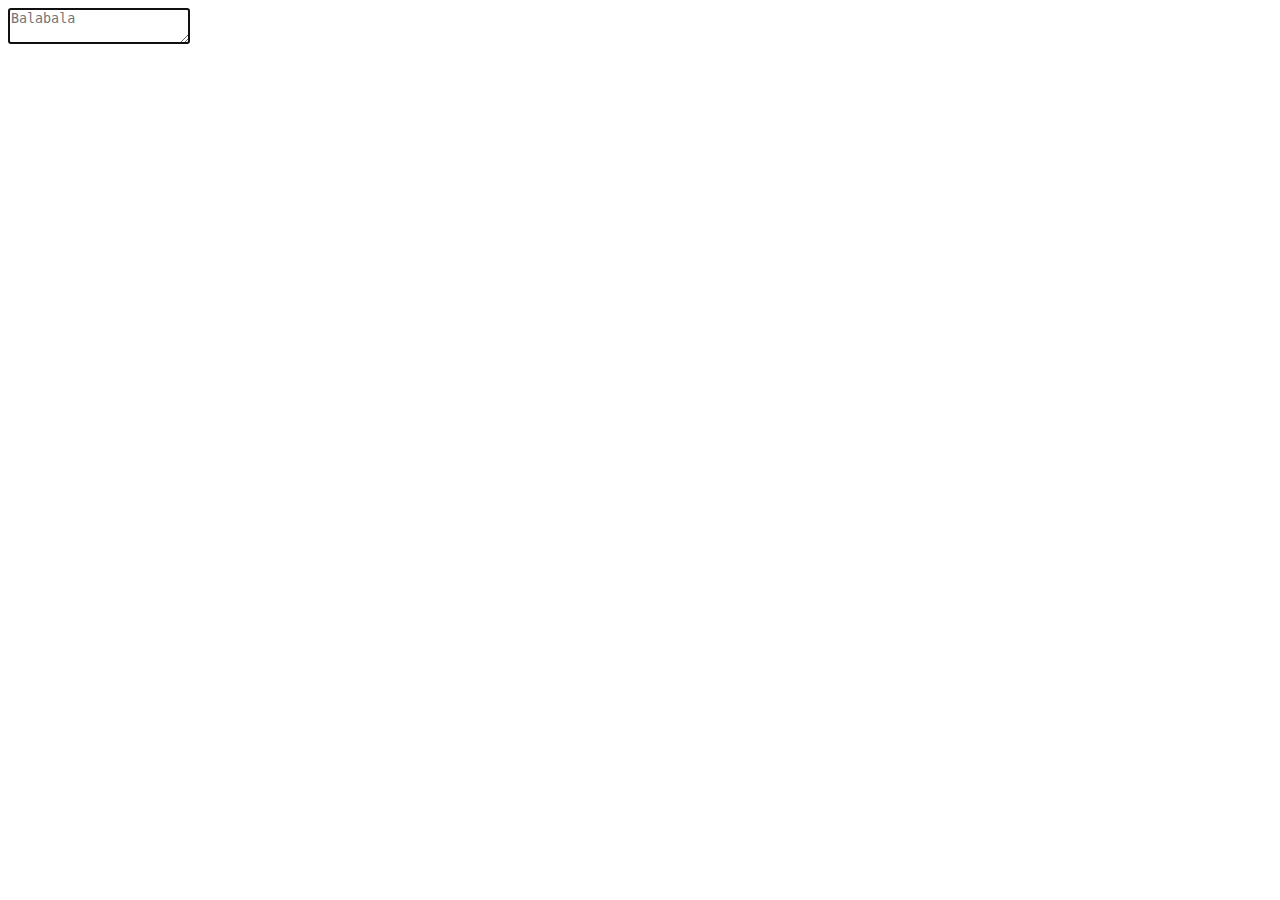
<file: src/main/resources/static/simditor/index.html>
<!doctype html>
<html>
<head>
<meta charset="utf-8">
<title>simditor</title>
<link rel="stylesheet" type="text/css" href="styles/simditor.css" />

<script src="http://www.jq22.com/jquery/jquery-1.10.2.js"></script>
<script type="text/javascript" src="scripts/module.min.js"></script>
<script type="text/javascript" src="scripts/hotkeys.min.js"></script>
<script type="text/javascript" src="scripts/uploader.min.js"></script>
<script type="text/javascript" src="scripts/simditor.min.js"></script>
</head>

<body>

<textarea id="editor" placeholder="Balabala" autofocus></textarea>
<script>
	var editor = new Simditor({
  	textarea: $('#editor')
  	//optional options
});
	
</script>

</body>
</html>
</file>
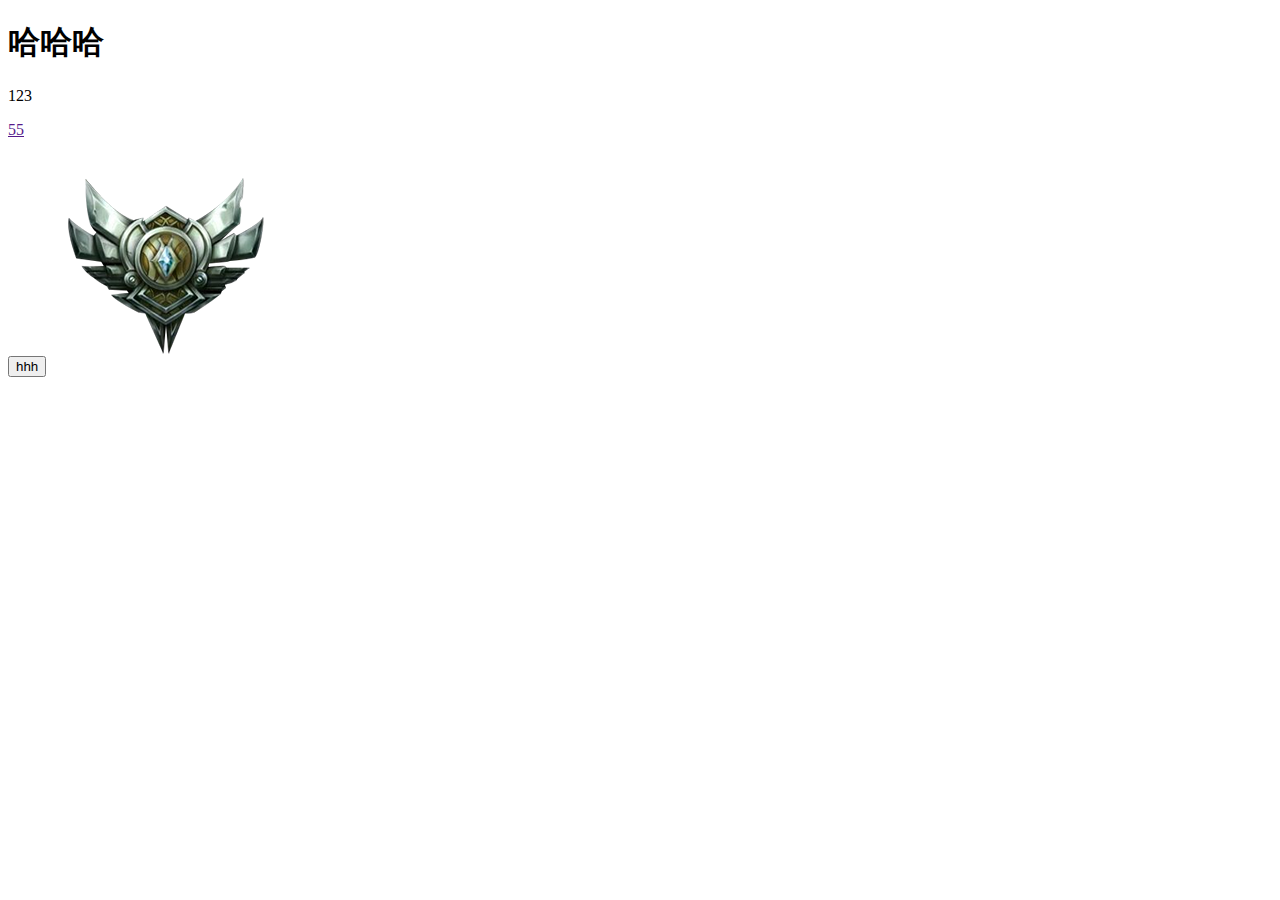
<file: src/main/resources/templates/page/test.html>
<!DOCTYPE html>
<html lang="en">
<head>
    <meta charset="UTF-8">
    <title>Title</title>

    <script src="../../static/cmz-select/jQuery/jQuery-2.1.4.min.js"></script>

    <style type="text/css">

    </style>

    <script src="https://eqcn.ajz.miesnfu.com/wp-content/plugins/wp-3d-pony/live2dw/lib/L2Dwidget.min.js"></script>
    <!--小帅哥： https://unpkg.com/live2d-widget-model-chitose@1.0.5/assets/chitose.model.json-->
    <!--萌娘：https://unpkg.com/live2d-widget-model-shizuku@1.0.5/assets/shizuku.model.json-->
    <!--小可爱（女）：https://unpkg.com/live2d-widget-model-koharu@1.0.5/assets/koharu.model.json-->
    <!--小可爱（男）：https://unpkg.com/live2d-widget-model-haruto@1.0.5/assets/haruto.model.json-->
    <!--初音：https://unpkg.com/live2d-widget-model-miku@1.0.5/assets/miku.model.json-->
    <!-- 上边的不同链接显示的是不同的小人，这个可以根据需要来选择 下边的初始化部分，可以修改宽高来修改小人的大小，或者是鼠标移动到小人上的透明度，也可以修改小人在页面出现的位置。 -->
    <script>
        /*https://unpkg.com/live2d-widget-model-shizuku@1.0.5/assets/shizuku.model.json*/
        L2Dwidget.init({ "model": { jsonPath:
                    "https://unpkg.com/live2d-widget-model-shizuku@1.0.5/assets/shizuku.model.json",
                "scale": 1 }, "display": { "position": "right", "width": 110, "height": 150,
                "hOffset": 0, "vOffset": -20 }, "mobile": { "show": true, "scale": 0.5 },
            "react": { "opacityDefault": 0.8, "opacityOnHover": 0.1 } });
    </script>



</head>
<body>
  <h1>哈哈哈</h1>

<div id="div1">
    <p>123</p>
    <a href="">55</a>
</div>
<button id="btn">hhh</button>
  <img src="../../static/stuHomeWork/rank/1sliver.png" alt="">
</body>
</html>
<script>
    $(function () {
        $("#btn").click(function () {
           /* var list=document.getElementById("div1");
            list.removeChild(list.childNodes[0]);
            alert(formatDate(new Date().valueOf()));*/
            let str = 'abcde';

            console.log(str.search('f'));// 0

            console.log(str.search(/A/i));//使用正则匹配忽略大小写检索   返回 0

            let str1 = '已提交';

            let reg = /未提交/i;
            // alert(reg.test(str1));// true

           alert(toPercent(0.1))
            alert(jsDate.format("yyyy-MM-dd hh:mm:ss"));
        })
    })
    function toPercent(point) {
        var str = Number(point * 100).toFixed(2);
        str += "%";
        return str;
    }
    var point = 0.123456;
    $("#bb").html(toPercent(point));//调用toPercent到页面即可
    function formatDate(str){
        let date = new Date(str);
        let year = date.getFullYear();
        let month= date.getMonth() + 1;
        month= month < 10 ? ('0' + month) : month;
        let day = date.getDate();
        day = day < 10 ? ('0' + day ) : day ;
        let h = date.getHours();
        h = h < 10 ? ('0' + h) : h;
        let m = date.getMinutes();
        m = m < 10 ? ('0' + m) : m;
        let s = date.getSeconds();
        s = s < 10 ? ('0' + s) : s;
        return year + '-' + month + '-' + day + ' ' + h + ':' + m + ':' + s;
    }

    /**
     * 时间对象的格式化;
     */
    Date.prototype.format = function (format)
    {
        /*
         * eg:format="YYYY-MM-dd hh:mm:ss";
         */
        var o =
            {
                "M+" : this.getMonth() + 1, // month
                "d+" : this.getDate(), // day
                "h+" : this.getHours(), // hour
                "m+" : this.getMinutes(), // minute
                "s+" : this.getSeconds(), // second
                "q+" : Math.floor((this.getMonth() + 3)  / 3), // quarter
                "S" : this.getMilliseconds() // millisecond
            }
        if (/(y+)/.test(format))
        {
            format = format.replace(RegExp.$1, (this.getFullYear() + "") .substr(4 - RegExp.$1.length));
        }
        for ( var k in o)
        {
            if (new RegExp("(" + k + ")").test(format))
            {
                format = format.replace(RegExp.$1, RegExp.$1.length == 1 ? o[k] : ("00" + o[k]).substr(("" + o[k]).length));
            }
        }
        return format;
    }


    var jsDate=new Date(javaDate.time);



</script>
</file>
<file: src/main/resources/static/simditor/styles/simditor.css>
/*!
* Simditor v2.3.5
* http://simditor.tower.im/
* 2015-11-19
*/
@font-face {
  font-family: 'Simditor';
  src: url([data-uri]) format("woff");
  font-weight: normal;
  font-style: normal;
}
.simditor-icon {
  display: inline-block;
  font: normal normal normal 14px/1 'Simditor';
  font-size: inherit;
  text-rendering: auto;
  -webkit-font-smoothing: antialiased;
  -moz-osx-font-smoothing: grayscale;
  transform: translate(0, 0);
}

.simditor-icon-code:before {
  content: '\f000';
}

.simditor-icon-bold:before {
  content: '\f001';
}

.simditor-icon-italic:before {
  content: '\f002';
}

.simditor-icon-underline:before {
  content: '\f003';
}

.simditor-icon-times:before {
  content: '\f004';
}

.simditor-icon-strikethrough:before {
  content: '\f005';
}

.simditor-icon-list-ol:before {
  content: '\f006';
}

.simditor-icon-list-ul:before {
  content: '\f007';
}

.simditor-icon-quote-left:before {
  content: '\f008';
}

.simditor-icon-table:before {
  content: '\f009';
}

.simditor-icon-link:before {
  content: '\f00a';
}

.simditor-icon-picture-o:before {
  content: '\f00b';
}

.simditor-icon-minus:before {
  content: '\f00c';
}

.simditor-icon-indent:before {
  content: '\f00d';
}

.simditor-icon-outdent:before {
  content: '\f00e';
}

.simditor-icon-unlink:before {
  content: '\f00f';
}

.simditor-icon-caret-down:before {
  content: '\f010';
}

.simditor-icon-caret-right:before {
  content: '\f011';
}

.simditor-icon-upload:before {
  content: '\f012';
}

.simditor-icon-undo:before {
  content: '\f013';
}

.simditor-icon-smile-o:before {
  content: '\f014';
}

.simditor-icon-tint:before {
  content: '\f015';
}

.simditor-icon-font:before {
  content: '\f016';
}

.simditor-icon-html5:before {
  content: '\f017';
}

.simditor-icon-mark:before {
  content: '\f018';
}

.simditor-icon-align-center:before {
  content: '\f019';
}

.simditor-icon-align-left:before {
  content: '\f01a';
}

.simditor-icon-align-right:before {
  content: '\f01b';
}

.simditor-icon-font-minus:before {
  content: '\f01c';
}

.simditor-icon-markdown:before {
  content: '\f01d';
}

.simditor-icon-checklist:before {
  content: '\f01e';
}

.simditor {
  position: relative;
  border: 1px solid #c9d8db;
}
.simditor .simditor-wrapper {
  position: relative;
  background: #ffffff;
}
.simditor .simditor-wrapper > textarea {
  display: none !important;
  width: 100%;
  box-sizing: border-box;
  font-family: monaco;
  font-size: 16px;
  line-height: 1.6;
  border: none;
  padding: 22px 15px 40px;
  min-height: 300px;
  outline: none;
  background: transparent;
  resize: none;
}
.simditor .simditor-wrapper .simditor-placeholder {
  display: none;
  position: absolute;
  left: 0;
  z-index: 0;
  padding: 22px 15px;
  font-size: 16px;
  font-family: arial, sans-serif;
  line-height: 1.5;
  color: #999999;
  background: transparent;
}
.simditor .simditor-wrapper.toolbar-floating .simditor-toolbar {
  position: fixed;
  top: 0;
  z-index: 10;
  box-shadow: 0 0 6px rgba(0, 0, 0, 0.1);
}
.simditor .simditor-wrapper .simditor-image-loading {
  width: 100%;
  height: 100%;
  position: absolute;
  top: 0;
  left: 0;
  z-index: 2;
}
.simditor .simditor-wrapper .simditor-image-loading .progress {
  width: 100%;
  height: 100%;
  background: rgba(0, 0, 0, 0.4);
  position: absolute;
  bottom: 0;
  left: 0;
}
.simditor .simditor-body {
  padding: 22px 15px 40px;
  min-height: 300px;
  outline: none;
  cursor: text;
  position: relative;
  z-index: 1;
  background: transparent;
}
.simditor .simditor-body a.selected {
  background: #b3d4fd;
}
.simditor .simditor-body a.simditor-mention {
  cursor: pointer;
}
.simditor .simditor-body .simditor-table {
  position: relative;
}
.simditor .simditor-body .simditor-table.resizing {
  cursor: col-resize;
}
.simditor .simditor-body .simditor-table .simditor-resize-handle {
  position: absolute;
  left: 0;
  top: 0;
  width: 10px;
  height: 100%;
  cursor: col-resize;
}
.simditor .simditor-body pre {
  /*min-height: 28px;*/
  box-sizing: border-box;
  -moz-box-sizing: border-box;
  word-wrap: break-word !important;
  white-space: pre-wrap !important;
}
.simditor .simditor-body img {
  cursor: pointer;
}
.simditor .simditor-body img.selected {
  box-shadow: 0 0 0 4px #cccccc;
}
.simditor .simditor-paste-bin {
  position: fixed;
  bottom: 10px;
  right: 10px;
  width: 1px;
  height: 20px;
  font-size: 1px;
  line-height: 1px;
  overflow: hidden;
  padding: 0;
  margin: 0;
  opacity: 0;
  -webkit-user-select: text;
}
.simditor .simditor-toolbar {
  border-bottom: 1px solid #eeeeee;
  background: #ffffff;
  width: 100%;
}
.simditor .simditor-toolbar > ul {
  margin: 0;
  padding: 0 0 0 6px;
  list-style: none;
}
.simditor .simditor-toolbar > ul > li {
  position: relative;
  display: inline-block;
  font-size: 0;
}
.simditor .simditor-toolbar > ul > li > span.separator {
  display: inline-block;
  background: #cfcfcf;
  width: 1px;
  height: 18px;
  margin: 11px 15px;
  vertical-align: middle;
}
.simditor .simditor-toolbar > ul > li > .toolbar-item {
  display: inline-block;
  width: 46px;
  height: 40px;
  outline: none;
  color: #333333;
  font-size: 15px;
  line-height: 40px;
  vertical-align: middle;
  text-align: center;
  text-decoration: none;
}
.simditor .simditor-toolbar > ul > li > .toolbar-item span {
  opacity: 0.6;
}
.simditor .simditor-toolbar > ul > li > .toolbar-item span.simditor-icon {
  display: inline;
  line-height: normal;
}
.simditor .simditor-toolbar > ul > li > .toolbar-item:hover span {
  opacity: 1;
}
.simditor .simditor-toolbar > ul > li > .toolbar-item.active {
  background: #eeeeee;
}
.simditor .simditor-toolbar > ul > li > .toolbar-item.active span {
  opacity: 1;
}
.simditor .simditor-toolbar > ul > li > .toolbar-item.disabled {
  cursor: default;
}
.simditor .simditor-toolbar > ul > li > .toolbar-item.disabled span {
  opacity: 0.3;
}
.simditor .simditor-toolbar > ul > li > .toolbar-item.toolbar-item-title span:before {
  content: "H";
  font-size: 19px;
  font-weight: bold;
  font-family: 'Times New Roman';
}
.simditor .simditor-toolbar > ul > li > .toolbar-item.toolbar-item-title.active-h1 span:before {
  content: 'H1';
  font-size: 18px;
}
.simditor .simditor-toolbar > ul > li > .toolbar-item.toolbar-item-title.active-h2 span:before {
  content: 'H2';
  font-size: 18px;
}
.simditor .simditor-toolbar > ul > li > .toolbar-item.toolbar-item-title.active-h3 span:before {
  content: 'H3';
  font-size: 18px;
}
.simditor .simditor-toolbar > ul > li > .toolbar-item.toolbar-item-image {
  position: relative;
  overflow: hidden;
}
.simditor .simditor-toolbar > ul > li > .toolbar-item.toolbar-item-image > input[type=file] {
  position: absolute;
  right: 0px;
  top: 0px;
  opacity: 0;
  font-size: 100px;
  cursor: pointer;
}
.simditor .simditor-toolbar > ul > li.menu-on .toolbar-item {
  position: relative;
  z-index: 20;
  background: #ffffff;
  box-shadow: 0 1px 4px rgba(0, 0, 0, 0.3);
}
.simditor .simditor-toolbar > ul > li.menu-on .toolbar-item span {
  opacity: 1;
}
.simditor .simditor-toolbar > ul > li.menu-on .toolbar-menu {
  display: block;
}
.simditor .simditor-toolbar .toolbar-menu {
  display: none;
  position: absolute;
  top: 40px;
  left: 0;
  z-index: 21;
  background: #ffffff;
  text-align: left;
  box-shadow: 0 0 4px rgba(0, 0, 0, 0.3);
}
.simditor .simditor-toolbar .toolbar-menu:before {
  content: '';
  display: block;
  width: 46px;
  height: 4px;
  background: #ffffff;
  position: absolute;
  top: -3px;
  left: 0;
}
.simditor .simditor-toolbar .toolbar-menu ul {
  min-width: 160px;
  list-style: none;
  margin: 0;
  padding: 10px 1px;
}
.simditor .simditor-toolbar .toolbar-menu ul > li .menu-item {
  display: block;
  font-size: 16px;
  line-height: 2em;
  padding: 0 10px;
  text-decoration: none;
  color: #666666;
}
.simditor .simditor-toolbar .toolbar-menu ul > li .menu-item:hover {
  background: #f6f6f6;
}
.simditor .simditor-toolbar .toolbar-menu ul > li .menu-item.menu-item-h1 {
  font-size: 24px;
  color: #333333;
}
.simditor .simditor-toolbar .toolbar-menu ul > li .menu-item.menu-item-h2 {
  font-size: 22px;
  color: #333333;
}
.simditor .simditor-toolbar .toolbar-menu ul > li .menu-item.menu-item-h3 {
  font-size: 20px;
  color: #333333;
}
.simditor .simditor-toolbar .toolbar-menu ul > li .menu-item.menu-item-h4 {
  font-size: 18px;
  color: #333333;
}
.simditor .simditor-toolbar .toolbar-menu ul > li .menu-item.menu-item-h5 {
  font-size: 16px;
  color: #333333;
}
.simditor .simditor-toolbar .toolbar-menu ul > li .separator {
  display: block;
  border-top: 1px solid #cccccc;
  height: 0;
  line-height: 0;
  font-size: 0;
  margin: 6px 0;
}
.simditor .simditor-toolbar .toolbar-menu.toolbar-menu-color {
  width: 96px;
}
.simditor .simditor-toolbar .toolbar-menu.toolbar-menu-color .color-list {
  height: 40px;
  margin: 10px 6px 6px 10px;
  padding: 0;
  min-width: 0;
}
.simditor .simditor-toolbar .toolbar-menu.toolbar-menu-color .color-list li {
  float: left;
  margin: 0 4px 4px 0;
}
.simditor .simditor-toolbar .toolbar-menu.toolbar-menu-color .color-list li .font-color {
  display: block;
  width: 16px;
  height: 16px;
  background: #dfdfdf;
  border-radius: 2px;
}
.simditor .simditor-toolbar .toolbar-menu.toolbar-menu-color .color-list li .font-color:hover {
  opacity: 0.8;
}
.simditor .simditor-toolbar .toolbar-menu.toolbar-menu-color .color-list li .font-color.font-color-default {
  background: #333333;
}
.simditor .simditor-toolbar .toolbar-menu.toolbar-menu-color .color-list li .font-color-1 {
  background: #E33737;
}
.simditor .simditor-toolbar .toolbar-menu.toolbar-menu-color .color-list li .font-color-2 {
  background: #e28b41;
}
.simditor .simditor-toolbar .toolbar-menu.toolbar-menu-color .color-list li .font-color-3 {
  background: #c8a732;
}
.simditor .simditor-toolbar .toolbar-menu.toolbar-menu-color .color-list li .font-color-4 {
  background: #209361;
}
.simditor .simditor-toolbar .toolbar-menu.toolbar-menu-color .color-list li .font-color-5 {
  background: #418caf;
}
.simditor .simditor-toolbar .toolbar-menu.toolbar-menu-color .color-list li .font-color-6 {
  background: #aa8773;
}
.simditor .simditor-toolbar .toolbar-menu.toolbar-menu-color .color-list li .font-color-7 {
  background: #999999;
}
.simditor .simditor-toolbar .toolbar-menu.toolbar-menu-table .menu-create-table {
  background: #ffffff;
  padding: 1px;
}
.simditor .simditor-toolbar .toolbar-menu.toolbar-menu-table .menu-create-table table {
  border: none;
  border-collapse: collapse;
  border-spacing: 0;
  table-layout: fixed;
}
.simditor .simditor-toolbar .toolbar-menu.toolbar-menu-table .menu-create-table table td {
  padding: 0;
  cursor: pointer;
}
.simditor .simditor-toolbar .toolbar-menu.toolbar-menu-table .menu-create-table table td:before {
  width: 16px;
  height: 16px;
  border: 1px solid #ffffff;
  background: #f3f3f3;
  display: block;
  content: "";
}
.simditor .simditor-toolbar .toolbar-menu.toolbar-menu-table .menu-create-table table td.selected:before {
  background: #cfcfcf;
}
.simditor .simditor-toolbar .toolbar-menu.toolbar-menu-table .menu-edit-table {
  display: none;
}
.simditor .simditor-toolbar .toolbar-menu.toolbar-menu-table .menu-edit-table ul li {
  white-space: nowrap;
}
.simditor .simditor-toolbar .toolbar-menu.toolbar-menu-image .menu-item-upload-image {
  position: relative;
  overflow: hidden;
}
.simditor .simditor-toolbar .toolbar-menu.toolbar-menu-image .menu-item-upload-image input[type=file] {
  position: absolute;
  right: 0px;
  top: 0px;
  opacity: 0;
  font-size: 100px;
  cursor: pointer;
}
.simditor .simditor-toolbar .toolbar-menu.toolbar-menu-alignment {
  width: 100%;
}
.simditor .simditor-toolbar .toolbar-menu.toolbar-menu-alignment ul {
  min-width: 100%;
}
.simditor .simditor-toolbar .toolbar-menu.toolbar-menu-alignment .menu-item {
  text-align: center;
}
.simditor .simditor-popover {
  display: none;
  padding: 5px 8px 0;
  background: #ffffff;
  box-shadow: 0 1px 4px rgba(0, 0, 0, 0.4);
  border-radius: 2px;
  position: absolute;
  z-index: 2;
}
.simditor .simditor-popover .settings-field {
  margin: 0 0 5px 0;
  font-size: 12px;
  height: 25px;
  line-height: 25px;
}
.simditor .simditor-popover .settings-field label {
  display: inline-block;
  margin: 0 5px 0 0;
}
.simditor .simditor-popover .settings-field input[type=text] {
  display: inline-block;
  width: 200px;
  box-sizing: border-box;
  font-size: 12px;
}
.simditor .simditor-popover .settings-field input[type=text].image-size {
  width: 83px;
}
.simditor .simditor-popover .settings-field .times {
  display: inline-block;
  width: 26px;
  font-size: 12px;
  text-align: center;
}
.simditor .simditor-popover.link-popover .btn-unlink, .simditor .simditor-popover.image-popover .btn-upload, .simditor .simditor-popover.image-popover .btn-restore {
  display: inline-block;
  margin: 0 0 0 5px;
  color: #333333;
  font-size: 14px;
  outline: 0;
}
.simditor .simditor-popover.link-popover .btn-unlink span, .simditor .simditor-popover.image-popover .btn-upload span, .simditor .simditor-popover.image-popover .btn-restore span {
  opacity: 0.6;
}
.simditor .simditor-popover.link-popover .btn-unlink:hover span, .simditor .simditor-popover.image-popover .btn-upload:hover span, .simditor .simditor-popover.image-popover .btn-restore:hover span {
  opacity: 1;
}
.simditor .simditor-popover.image-popover .btn-upload {
  position: relative;
  display: inline-block;
  overflow: hidden;
  vertical-align: middle;
}
.simditor .simditor-popover.image-popover .btn-upload input[type=file] {
  position: absolute;
  right: 0px;
  top: 0px;
  opacity: 0;
  height: 100%;
  width: 28px;
}
.simditor.simditor-mobile .simditor-wrapper.toolbar-floating .simditor-toolbar {
  position: absolute;
  top: 0;
  z-index: 10;
  box-shadow: 0 0 6px rgba(0, 0, 0, 0.1);
}

.simditor .simditor-body, .editor-style {
  font-size: 16px;
  font-family: arial, sans-serif;
  line-height: 1.6;
  color: #333;
  outline: none;
  word-wrap: break-word;
}
.simditor .simditor-body > :first-child, .editor-style > :first-child {
  margin-top: 0 !important;
}
.simditor .simditor-body a, .editor-style a {
  color: #4298BA;
  text-decoration: none;
  word-break: break-all;
}
.simditor .simditor-body a:visited, .editor-style a:visited {
  color: #4298BA;
}
.simditor .simditor-body a:hover, .editor-style a:hover {
  color: #0F769F;
}
.simditor .simditor-body a:active, .editor-style a:active {
  color: #9E792E;
}
.simditor .simditor-body a:hover, .simditor .simditor-body a:active, .editor-style a:hover, .editor-style a:active {
  outline: 0;
}
.simditor .simditor-body h1, .simditor .simditor-body h2, .simditor .simditor-body h3, .simditor .simditor-body h4, .simditor .simditor-body h5, .simditor .simditor-body h6, .editor-style h1, .editor-style h2, .editor-style h3, .editor-style h4, .editor-style h5, .editor-style h6 {
  font-weight: normal;
  margin: 40px 0 20px;
  color: #000000;
}
.simditor .simditor-body h1, .editor-style h1 {
  font-size: 24px;
}
.simditor .simditor-body h2, .editor-style h2 {
  font-size: 22px;
}
.simditor .simditor-body h3, .editor-style h3 {
  font-size: 20px;
}
.simditor .simditor-body h4, .editor-style h4 {
  font-size: 18px;
}
.simditor .simditor-body h5, .editor-style h5 {
  font-size: 16px;
}
.simditor .simditor-body h6, .editor-style h6 {
  font-size: 16px;
}
.simditor .simditor-body p, .simditor .simditor-body div, .editor-style p, .editor-style div {
  word-wrap: break-word;
  margin: 0 0 15px 0;
  color: #333;
  word-wrap: break-word;
}
.simditor .simditor-body b, .simditor .simditor-body strong, .editor-style b, .editor-style strong {
  font-weight: bold;
}
.simditor .simditor-body i, .simditor .simditor-body em, .editor-style i, .editor-style em {
  font-style: italic;
}
.simditor .simditor-body u, .editor-style u {
  text-decoration: underline;
}
.simditor .simditor-body strike, .simditor .simditor-body del, .editor-style strike, .editor-style del {
  text-decoration: line-through;
}
.simditor .simditor-body ul, .simditor .simditor-body ol, .editor-style ul, .editor-style ol {
  list-style: disc outside none;
  margin: 15px 0;
  padding: 0 0 0 40px;
  line-height: 1.6;
}
.simditor .simditor-body ul ul, .simditor .simditor-body ul ol, .simditor .simditor-body ol ul, .simditor .simditor-body ol ol, .editor-style ul ul, .editor-style ul ol, .editor-style ol ul, .editor-style ol ol {
  padding-left: 30px;
}
.simditor .simditor-body ul ul, .simditor .simditor-body ol ul, .editor-style ul ul, .editor-style ol ul {
  list-style: circle outside none;
}
.simditor .simditor-body ul ul ul, .simditor .simditor-body ol ul ul, .editor-style ul ul ul, .editor-style ol ul ul {
  list-style: square outside none;
}
.simditor .simditor-body ol, .editor-style ol {
  list-style: decimal;
}
.simditor .simditor-body blockquote, .editor-style blockquote {
  border-left: 6px solid #ddd;
  padding: 5px 0 5px 10px;
  margin: 15px 0 15px 15px;
}
.simditor .simditor-body blockquote > :first-child, .editor-style blockquote > :first-child {
  margin-top: 0;
}
.simditor .simditor-body code, .editor-style code {
  display: inline-block;
  padding: 0 4px;
  margin: 0 5px;
  background: #eeeeee;
  border-radius: 3px;
  font-size: 13px;
  font-family: 'monaco', 'Consolas', "Liberation Mono", Courier, monospace;
}
.simditor .simditor-body pre, .editor-style pre {
  padding: 10px 5px 10px 10px;
  margin: 15px 0;
  display: block;
  line-height: 18px;
  background: #F0F0F0;
  border-radius: 3px;
  font-size: 13px;
  font-family: 'monaco', 'Consolas', "Liberation Mono", Courier, monospace;
  white-space: pre;
  word-wrap: normal;
  overflow-x: auto;
}
.simditor .simditor-body pre code, .editor-style pre code {
  display: block;
  padding: 0;
  margin: 0;
  background: none;
  border-radius: 0;
}
.simditor .simditor-body hr, .editor-style hr {
  display: block;
  height: 0px;
  border: 0;
  border-top: 1px solid #ccc;
  margin: 15px 0;
  padding: 0;
}
.simditor .simditor-body table, .editor-style table {
  width: 100%;
  table-layout: fixed;
  border-collapse: collapse;
  border-spacing: 0;
  margin: 15px 0;
}
.simditor .simditor-body table thead, .editor-style table thead {
  background-color: #f9f9f9;
}
.simditor .simditor-body table td, .simditor .simditor-body table th, .editor-style table td, .editor-style table th {
  min-width: 40px;
  height: 30px;
  border: 1px solid #ccc;
  vertical-align: top;
  padding: 2px 4px;
  text-align: left;
  box-sizing: border-box;
}
.simditor .simditor-body table td.active, .simditor .simditor-body table th.active, .editor-style table td.active, .editor-style table th.active {
  background-color: #ffffee;
}
.simditor .simditor-body img, .editor-style img {
  margin: 0 5px;
  vertical-align: middle;
}
</file>
